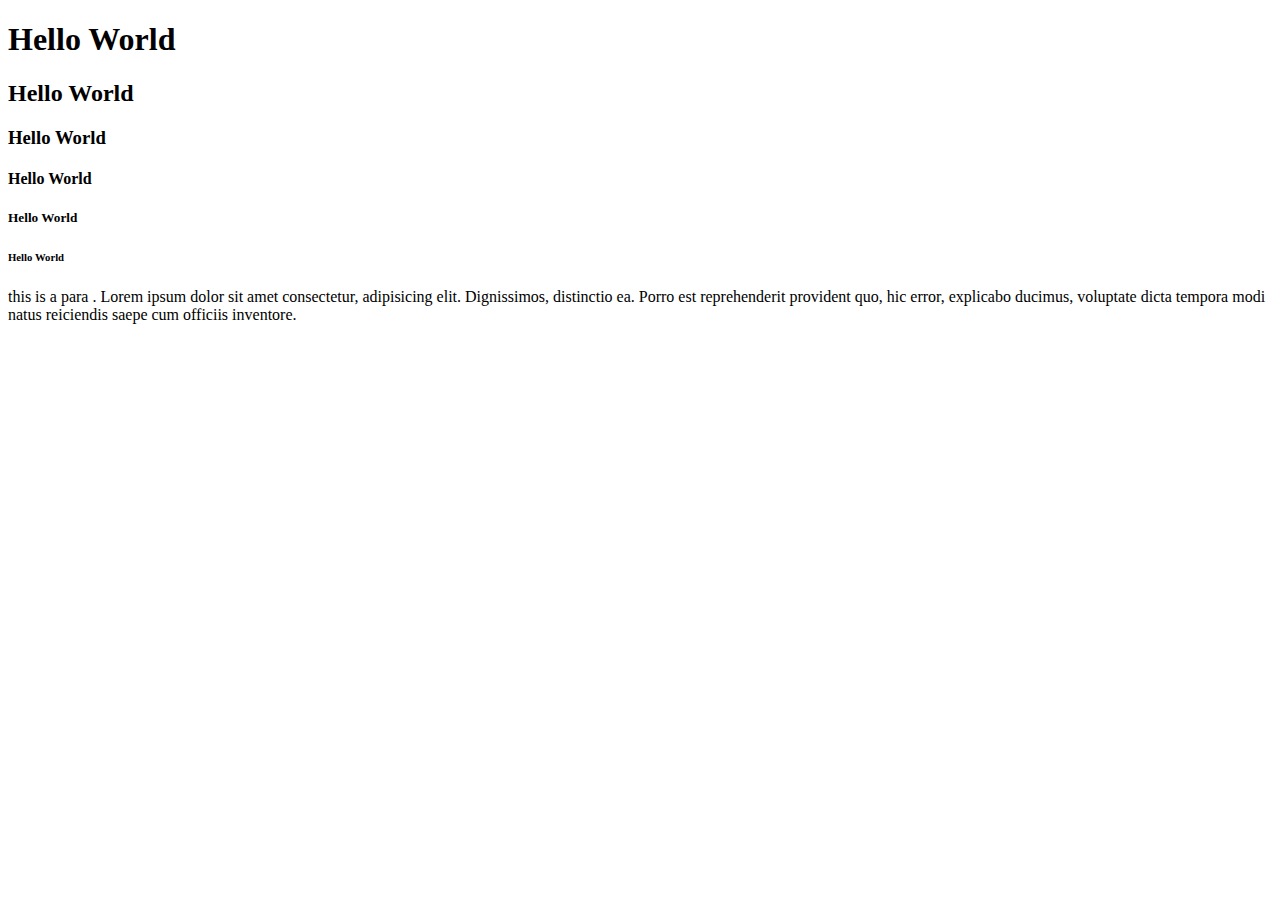
<file: index.html>
<!DOCTYPE html>
<html lang="en">
<head>
    <meta charset="UTF-8">
    <meta name="viewport" content="width=device-width, initial-scale=1.0">
    <meta name = "description" content="my first website" >
    <title>my first web </title>
</head>
<body>
    <h1>Hello World</h1>
    <h2>Hello World</h2>
    <h3>Hello World</h3>
    <h4>Hello World</h4>
    <h5>Hello World</h5>
    <h6>Hello World</h6>

    <p> this is a para . Lorem ipsum dolor sit amet consectetur,
         adipisicing elit. Dignissimos, distinctio ea. Porro est
          reprehenderit provident quo, hic error, explicabo ducimus, 
          voluptate dicta tempora modi natus reiciendis saepe cum 
          officiis inventore.</p>
</body>
</html>
</file>
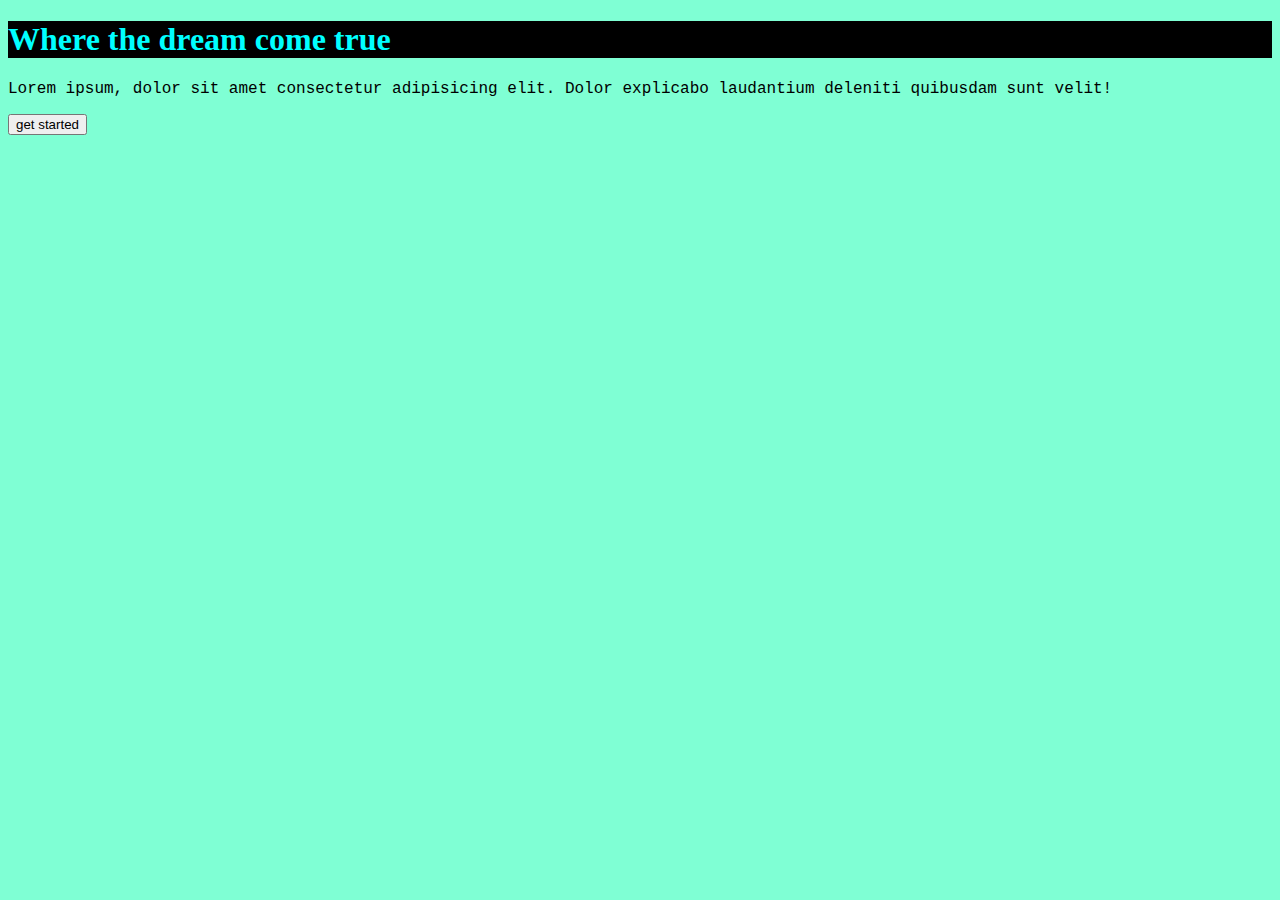
<file: learncss/1.intro/index.html>
<!DOCTYPE html>
<html lang="en">
<head>
    <meta charset="UTF-8">
    <meta http-equiv="X-UA-Compatible" content="IE=edge">
    <meta name="viewport" content="width=device-width, initial-scale=1.0">
    <title>My blockchain website</title>


<link rel="stylesheet" href="css/style.css">
<link rel="shortcut icon" href="images/favicon.ico" type="image/x-icon">
    <!-- internal css -->
    <style>

        body {
            background-color: aquamarine;
        }


        h1 {
            color: aqua;
            background-color: black;
        }
    </style>
</head>
<body>

     <h1>Where the dream come true</h1>
     <p>Lorem ipsum, dolor sit amet consectetur adipisicing elit. Dolor explicabo laudantium deleniti quibusdam sunt velit!</p>
     <button>
        get started
     </button>
    
</body>
</html>
</file>
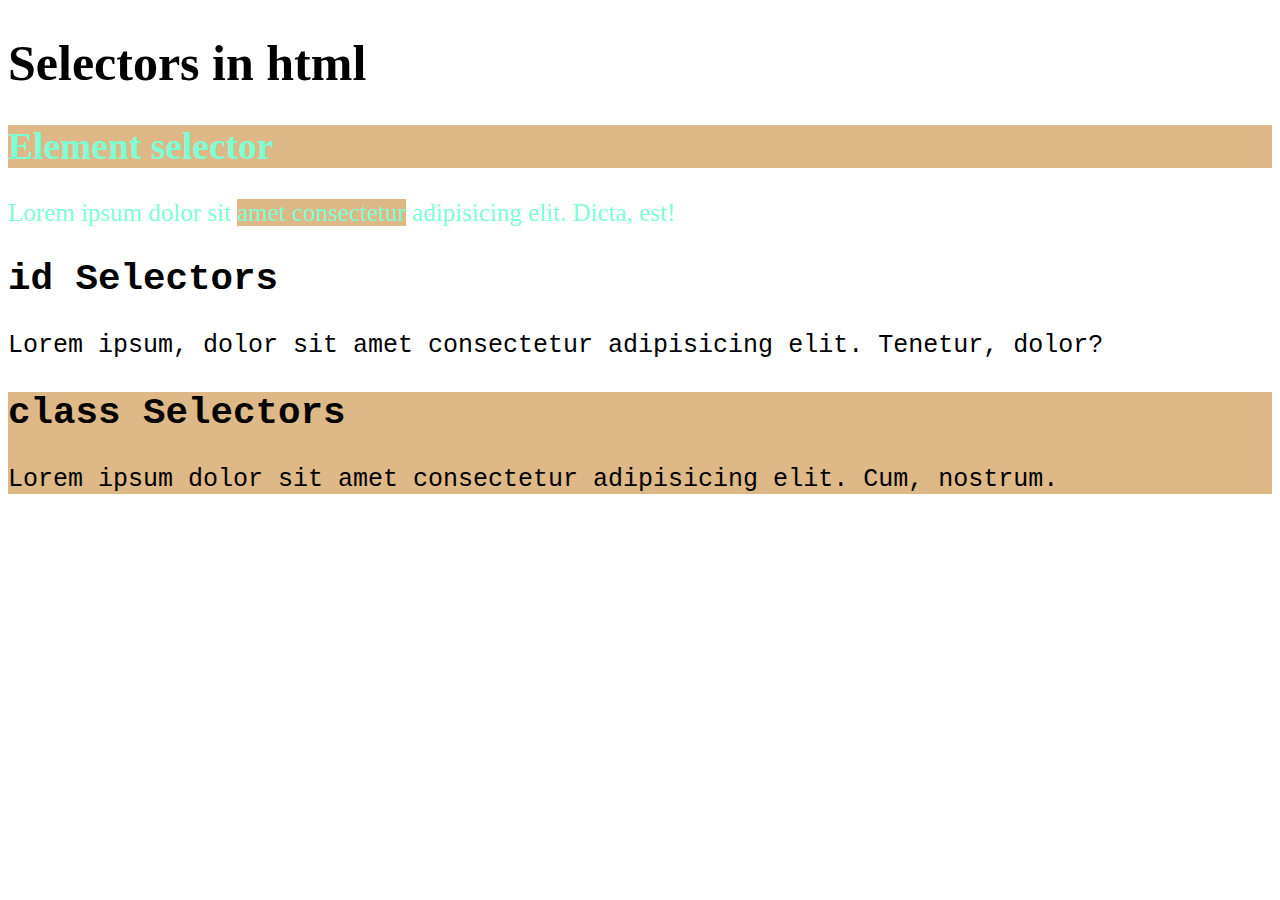
<file: learncss/2.selector/index.html>
<!DOCTYPE html>
<html lang="en">
<head>
    <meta charset="UTF-8">
    <meta http-equiv="X-UA-Compatible" content="IE=edge">
    <meta name="viewport" content="width=device-width, initial-scale=1.0">
    <title>Selectors in html</title>


<link rel="stylesheet" href="style.css">
</head>
<body>
    
    <header>
        <h1>Selectors in html</h1>
    </header>

    <main>
        <article id="first">
            <h2 class="highlight">Element selector</h2>
            <p>Lorem ipsum dolor sit <span class="highlight">amet consectetur</span> adipisicing elit. Dicta, est!</p> 
        </article>

        <article id="second" class="purple">
            <h2>id Selectors</h2>
            <p>Lorem ipsum, dolor sit amet consectetur adipisicing elit. Tenetur, dolor?</p>
        </article>

        <article id="third" class="purple highlight">
            <h2>class Selectors</h2>
            <p>Lorem ipsum dolor sit amet consectetur adipisicing elit. Cum, nostrum.</p>
        </article>
    </main> 


</body>
</html>
</file>
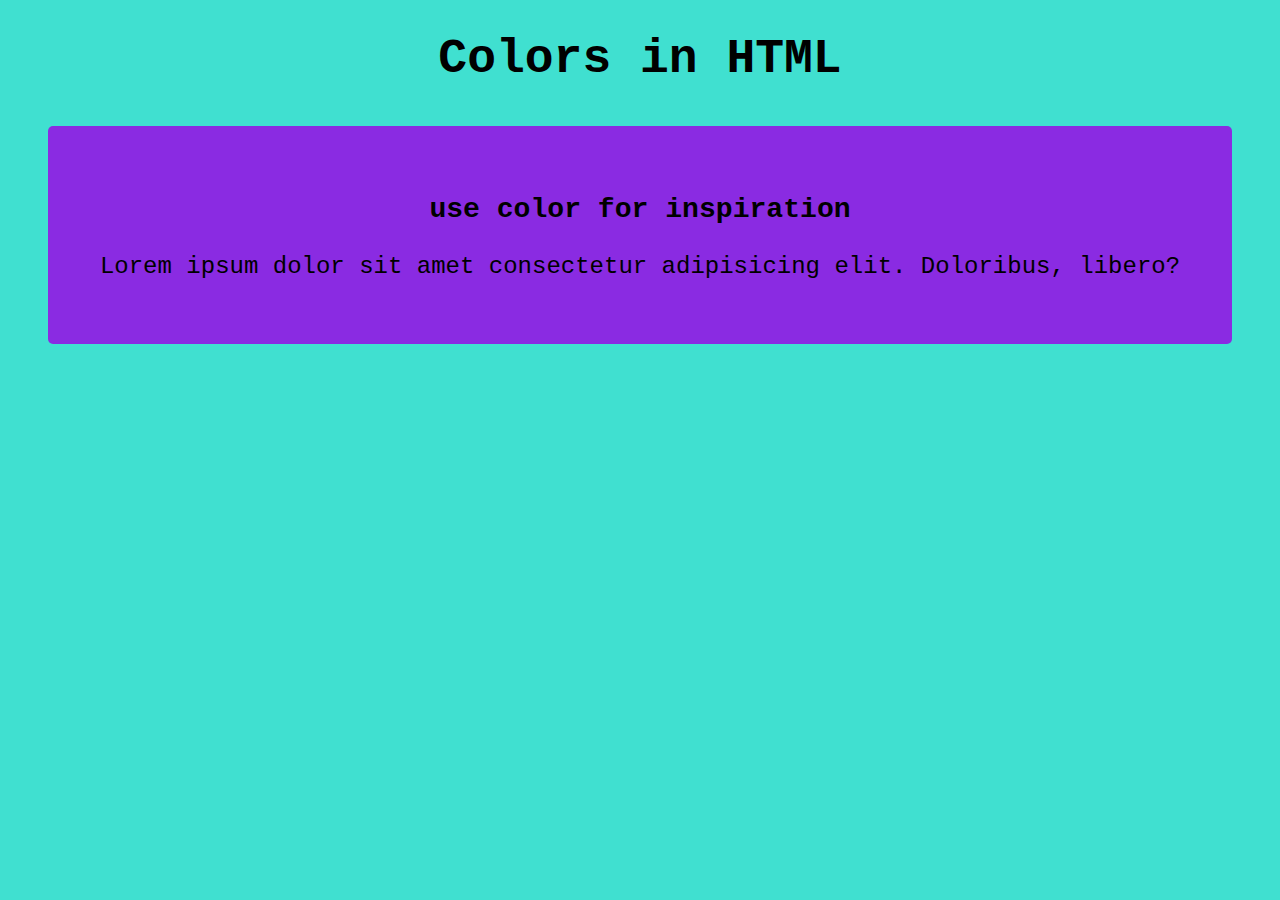
<file: learncss/3.color/index.html>
<!DOCTYPE html>
<html lang="en">
<head>
    <meta charset="UTF-8">
    <meta http-equiv="X-UA-Compatible" content="IE=edge">
    <meta name="viewport" content="width= , initial-scale=1.0">
    <title>Colors is css</title>

    <link rel="stylesheet" href="style.css">
</head>

<body>

    <header>
        <h1>Colors in HTML</h1>
    </header>

    <main>
        <article>
            <h3>use color for inspiration</h3>
            <p>Lorem ipsum dolor sit amet consectetur adipisicing elit. Doloribus, libero?</p>
        </article>
    </main>
    
</body>
</html>
</file>
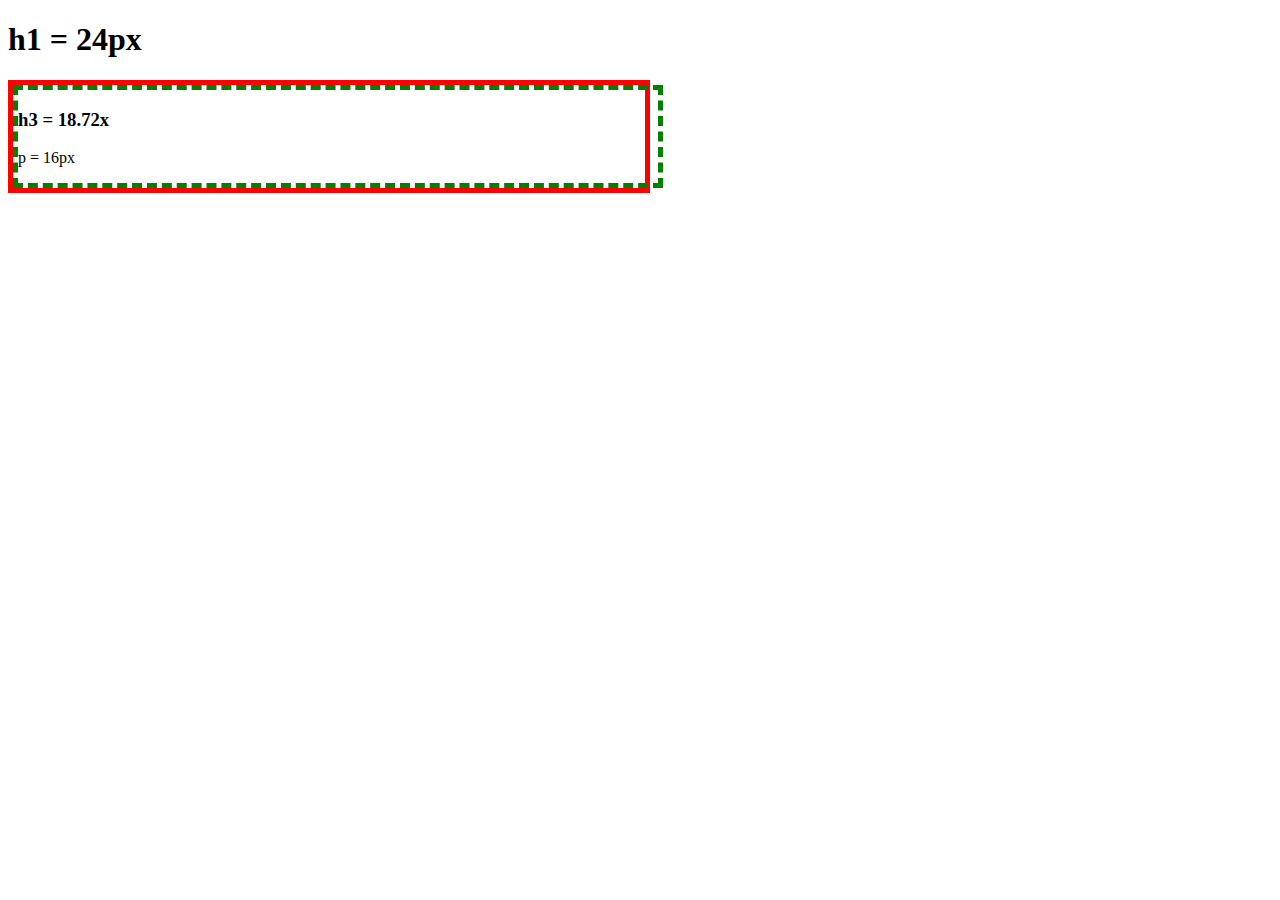
<file: learncss/4.units/index.html>
<!DOCTYPE html>
<html lang="en">
<head>
    <meta charset="UTF-8">
    <meta http-equiv="X-UA-Compatible" content="IE=edge">
    <meta name="viewport" content="width=device-width, initial-scale=1.0">
    <title>Units in css</title>
    <link rel="stylesheet" href="style.css">
</head>
<body>
    <header>
        <h1>h1 = 24px</h1>
    </header>
    <main>
        <section>
        <h3>h3 = 18.72x</h3>
        <p>p = 16px</p>
        </section>
    </main>
    
</body>
</html>
</file>
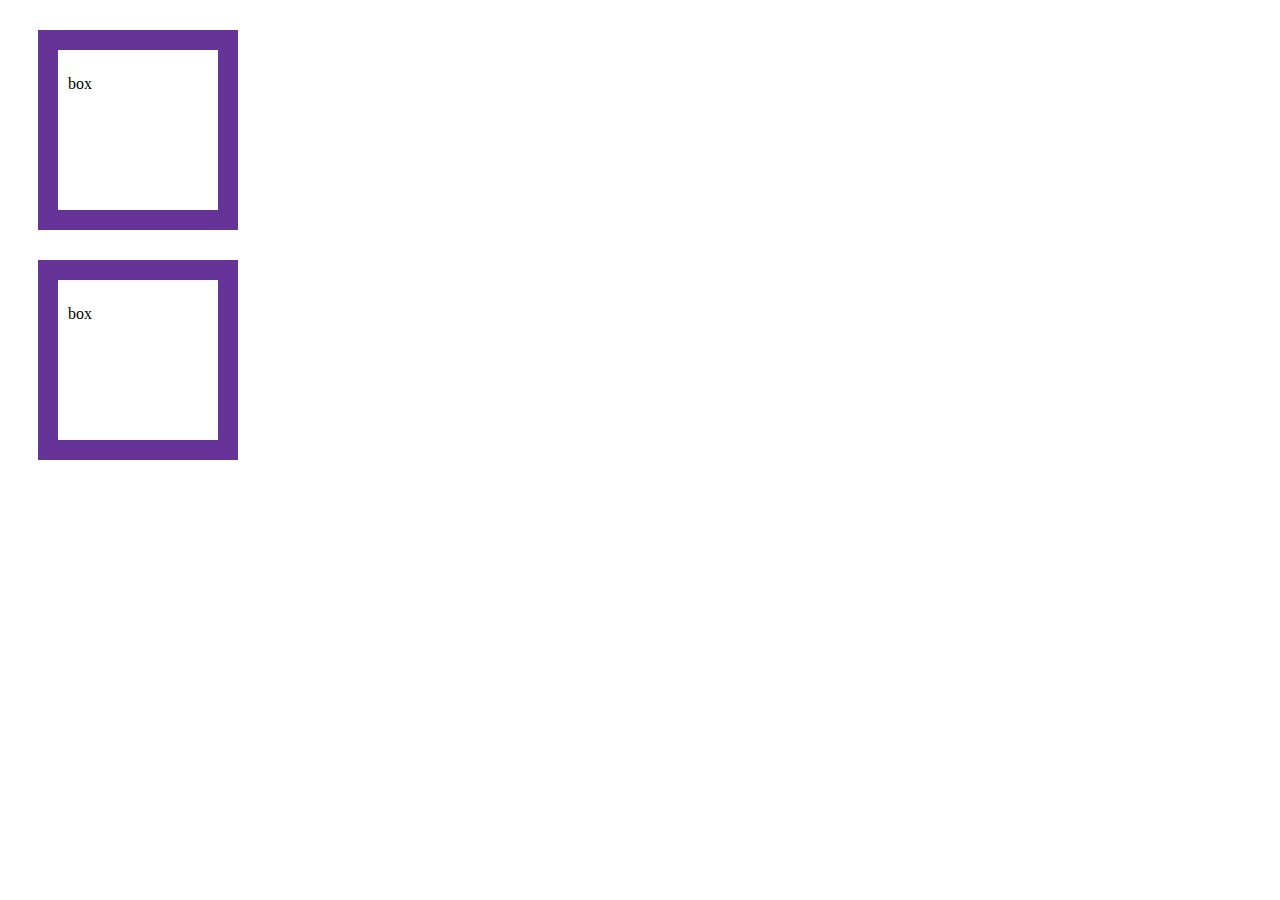
<file: learncss/5.box_model/index.html>
<!DOCTYPE html>
<html lang="en">
<head>
    <meta charset="UTF-8">
    <meta http-equiv="X-UA-Compatible" content="IE=edge">
    <meta name="viewport" content="width=device-width, initial-scale=1.0">
    <title>Units in css</title>
    <link rel="stylesheet" href="style.css">
</head>
<body>
    
    <div class="box ">
        box
    </div>
    <div class="box ">
        box
    </div>

</body>
</html>
</file>
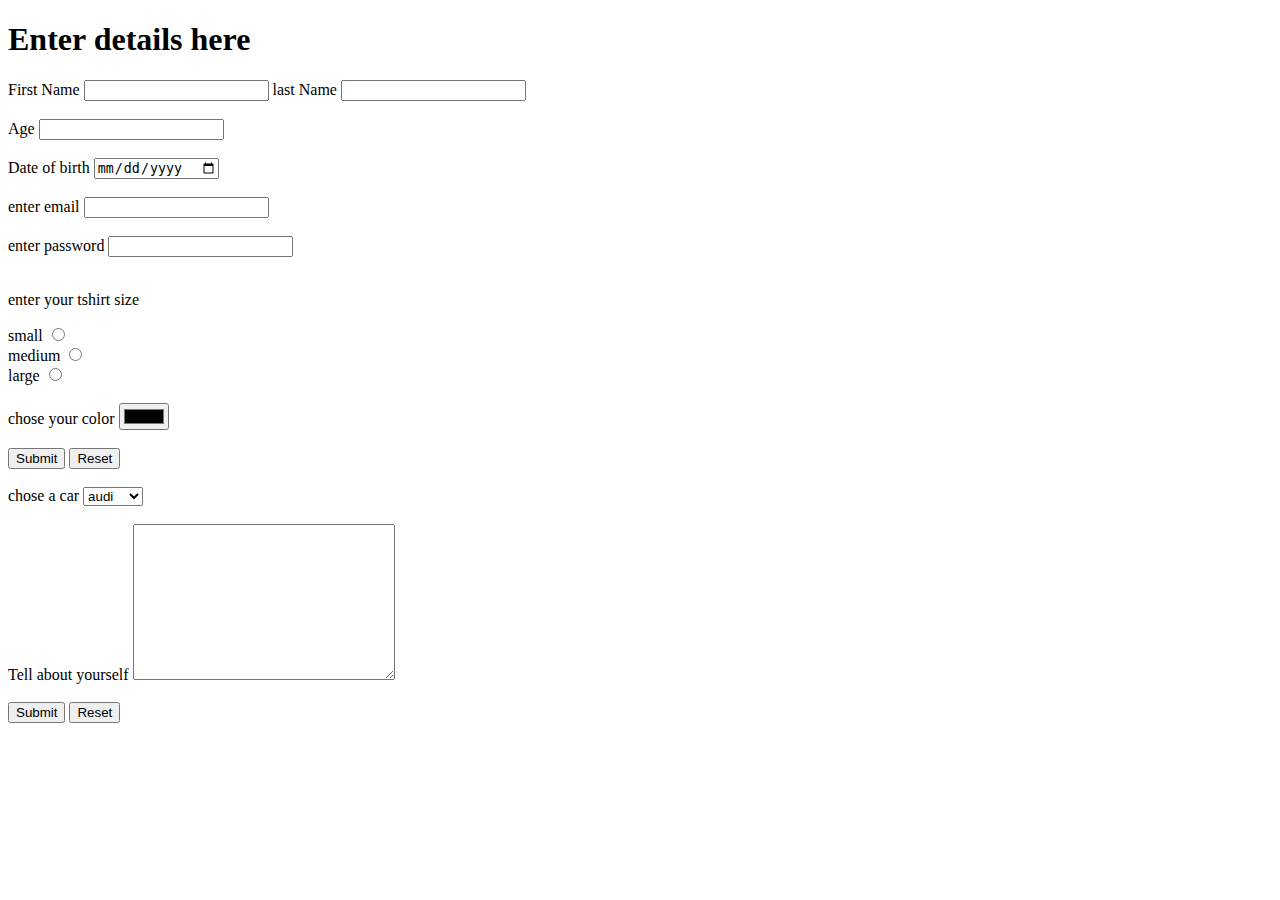
<file: myfirtsweb/contact_details.html>
<!DOCTYPE html>
<html lang="en">
<head>
    <meta charset="UTF-8">
    <meta http-equiv="X-UA-Compatible" content="IE=edge">
    <meta name="viewport" content="width=device-width, initial-scale=1.0">
    <title>Contact Details</title>
</head>
<body>
    <h1>Enter details here</h1>
    <form action="">
       <label for="">First Name </label> <input type="text" name="" id="">
       <label for="">last  Name </label> <input type="text" name="" id="">
       <br><br>

       <label for="">Age</label>
       <input type="number">

       <br><br> 

       <label for="">Date of birth</label>
       <input type="date">

        <br><br>
       <label for="">enter email</label>
       <input type="email">

       <br><br>
       <label for="">enter password</label>
       <input type="password">

       <br><br>
       <p>enter your tshirt size</p>
       <label for="1">small</label>
       <input id="1" name="tshirt size" type="radio" value="1">
       <br>
       <label for="2">medium</label>
       <input id="2" name="tshirt size" type="radio" value="2">
       <br>
       <label for="3">large</label>    
       <input id="3" name="tshirt size" type="radio" value="3">
       <br><Br>

        <label for="color">chose your color</label>
        <input id="color" type="color">
        <br><br>
        <input type="submit">
        <input type="reset" name="" id="">
        <br><br>

        <label for="cars">chose a car </label>
        <select name="car" id="cars">
            <option value="audi">audi</option>
            <option value="bmw">bmw</option>
            <option value="honda">honda</option>
            <option value="volvo">volvo</option>
        </select>
        <br><br>

        <label for="aboutyourself">Tell about yourself</label>
        <textarea name="aboutyour" id="aboutyourself"  cols="30" rows="10"></textarea>

        <br><br>
        <input type="submit">
        <input type="reset" name="" id="">
        <br><br>


    </form>



</body>
</html>
</file>
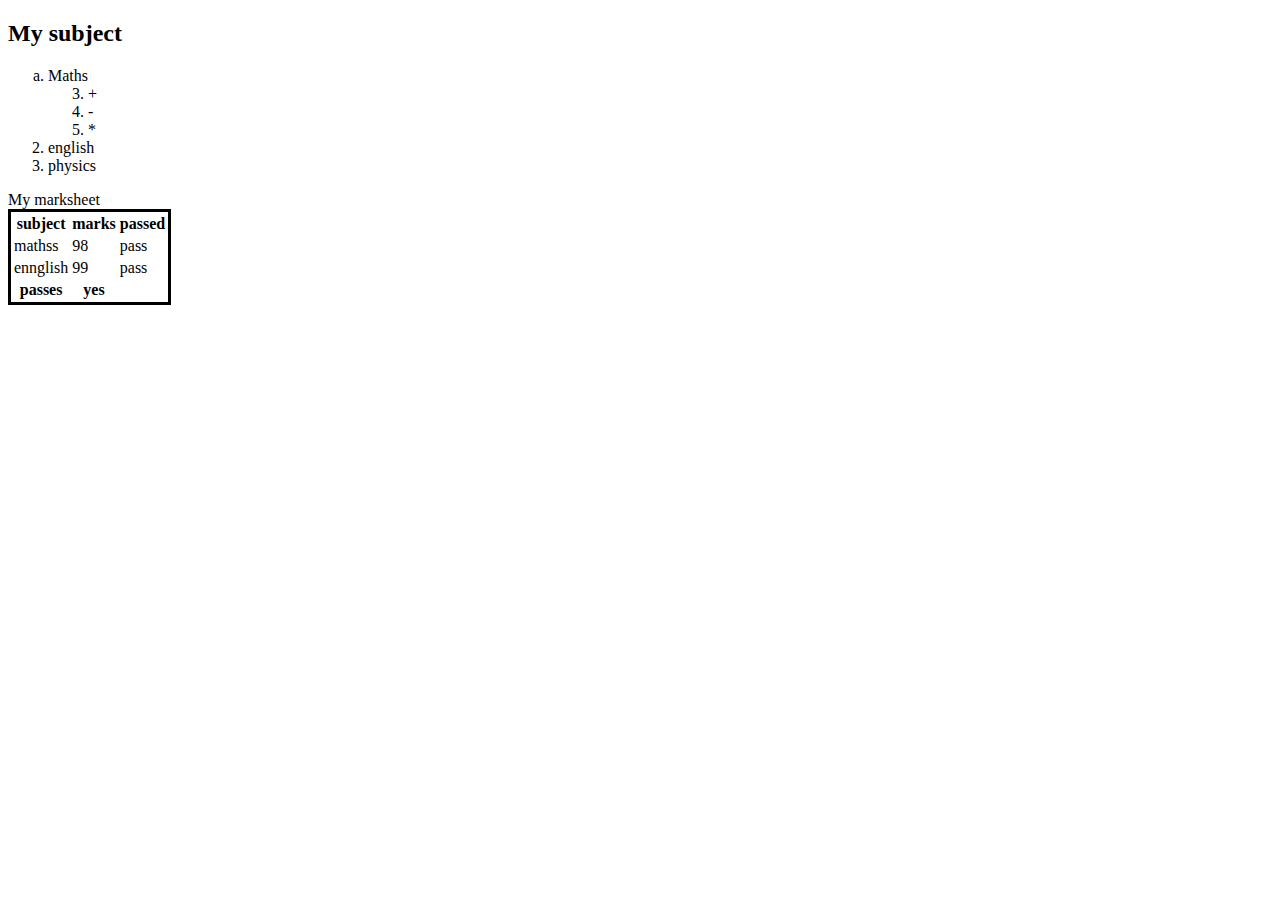
<file: myfirtsweb/school.html>
<!DOCTYPE html>
<html lang="en">
<head>
    <meta charset="UTF-8">
    <meta http-equiv="X-UA-Compatible" content="IE=edge">
    <meta name="viewport" content="width=device-width, initial-scale=1.0">
    <title>My school</title>
</head>
<body>

    <h2>My subject</h2>

    <ol>
        <li type="a">Maths
            <ol start="3">
                <li>+</li>
                <li>-</li>
                <li>*</li>
            </ol>
        </li>
        <li>english</li>
        <li>physics</li>
    </ol>
    
        <caption>My marksheet</caption>
        <colgroup>
        <col span="2"  style="background-color: blue;">
        </colgroup>
        <table style="border: solid;">
            <thead>
                <tr>
                    <th>subject</th>
                    <th>marks</th>
                    <th>passed</th>
                </tr>
            </thead>
          <tbody>
            <tr>
                <td>mathss</td>
                <td>98</td>
                <td>pass</td>
    
                </tr>
                <tr>
                    <td>ennglish</td>
                    <td>99</td>
                    <td>pass</td>
                </tr>
          </tbody>

          <tfoot>
            <tr>
                <th>passes</th>
                <th>yes</th>
            </tr>
          </tfoot>
        </table>
        



</body>
</html>
</file>
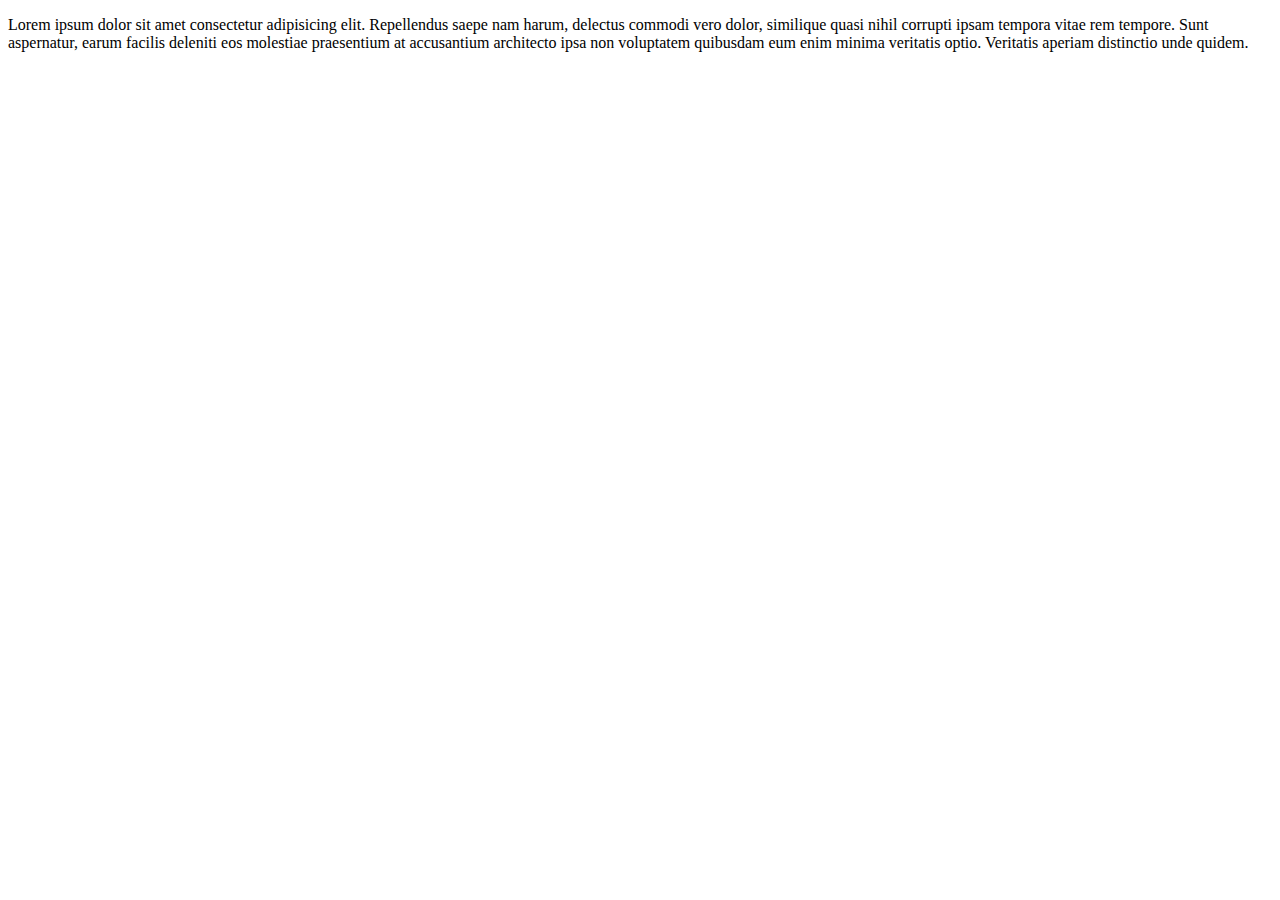
<file: resume/about_us.html>
<!DOCTYPE html>
<html lang="en">
<head>
    <meta charset="UTF-8">
    <meta http-equiv="X-UA-Compatible" content="IE=edge">
    <meta name="viewport" content="width=device-width, initial-scale=1.0">
    <title>Document</title>
</head>
<body>
    <p>Lorem ipsum dolor sit amet consectetur adipisicing elit. Repellendus saepe nam harum, delectus commodi vero dolor, similique quasi nihil corrupti ipsam tempora vitae rem tempore. Sunt aspernatur, earum facilis deleniti eos molestiae praesentium at accusantium architecto ipsa non voluptatem quibusdam eum enim minima veritatis optio. Veritatis aperiam distinctio unde quidem.</p>
</body>
</html>
</file>
<file: learncss/1.intro/css/style.css>
p {
    font-family: 'Courier New', Courier, monospace;
}
</file>
<file: learncss/2.selector/style.css>
/* * {
    font-family: fantasy;
}
 */


body {
    font-size: 25px;
}

p:hover{
     font-family: 'Gill Sans', 'Gill Sans MT', Calibri, 'Trebuchet MS', sans-serif;
}

/* #first>p{
    color: blue;
} */

#first , #second {
    color: aquamarine;
}


.purple{
    color: black !important;
    font-family: 'Courier New', Courier, monospace;
}

.highlight{
    background-color: burlywood;
}
</file>
<file: learncss/3.color/style.css>
body{
    font-size: 24px;
    background-color: turquoise;
    font-family: 'Courier New', Courier, monospace;
    text-align: center;
}

article{
     background-color: blueviolet;
     padding: 40px;
     margin: 40px;
     border-radius: 5px;
}
</file>
<file: learncss/4.units/style.css>
main{
    border: 5px solid red;
    width: 50%;
}


section{
    border: 5px dashed green;
    width: 50vw;
}
</file>
<file: learncss/5.box_model/style.css>
*{
    box-sizing: border-box;
}




.box{
    border: 20px solid rebeccapurple ;
    padding: 25px 20px 15px 10px;
    margin: 30px;
    width: 200px;
    height: 200px;
}
</file>
